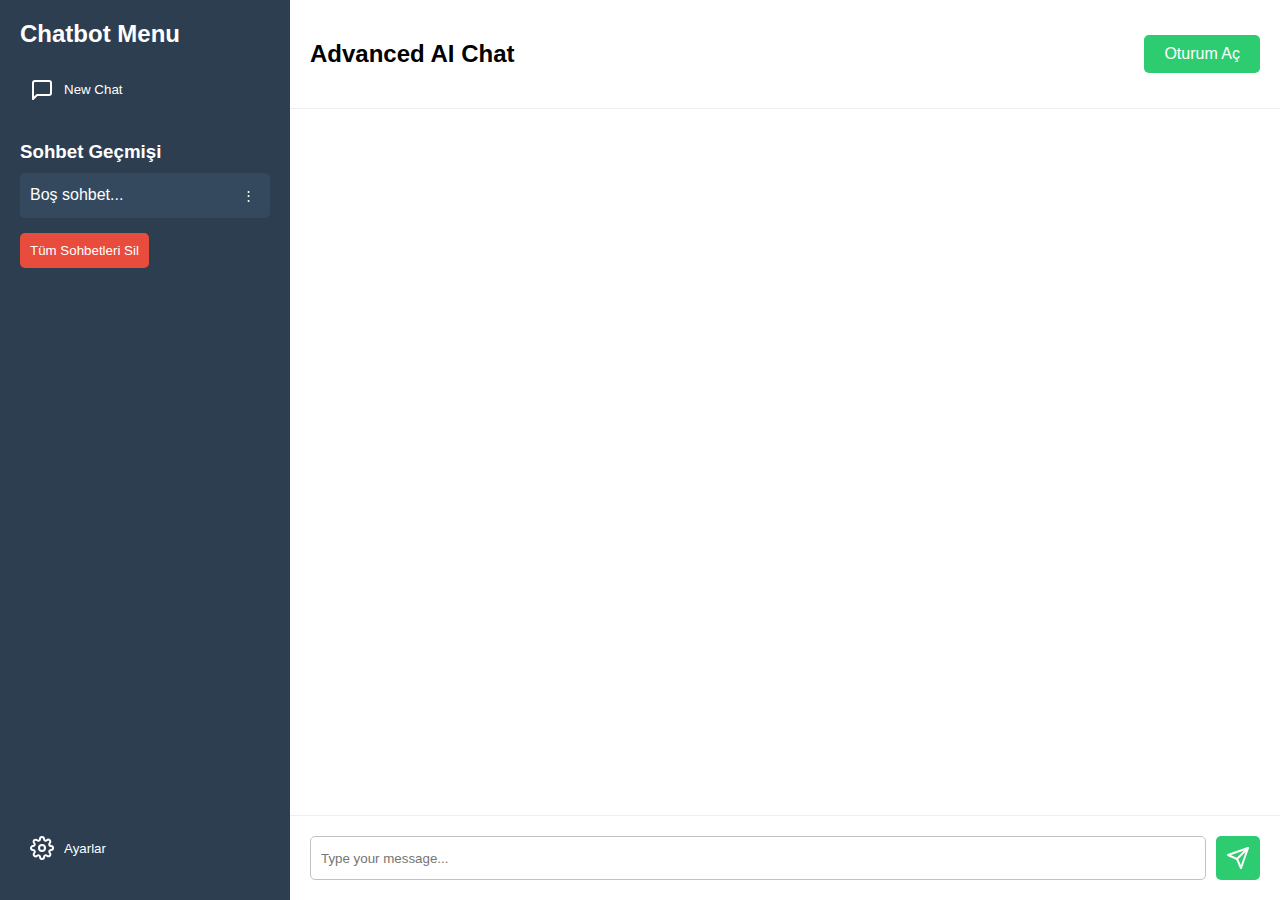
<file: index.html>
<!DOCTYPE html>
<html lang="tr">
<head>
    <meta charset="UTF-8">
    <meta name="viewport" content="width=device-width, initial-scale=1.0">
    <title>Advanced Chatbot</title>
    <link rel="stylesheet" href="styles.css">
</head>
<body>
    <div class="chat-container">
        <!-- Sidebar -->
        <div class="sidebar">
            <h2>Chatbot Menu</h2>
            <button id="newChatBtn" class="menu-button">
                <svg xmlns="http://www.w3.org/2000/svg" width="24" height="24" viewBox="0 0 24 24" fill="none" stroke="currentColor" stroke-width="2" stroke-linecap="round" stroke-linejoin="round"><path d="M21 15a2 2 0 0 1-2 2H7l-4 4V5a2 2 0 0 1 2-2h14a2 2 0 0 1 2 2z"></path></svg>
                New Chat
            </button>
            <div id="chatHistory" class="chat-history">
                <h3>Sohbet Geçmişi</h3>
                <!-- Chat history will be inserted here -->
            </div>
            <button id="settingsBtn" class="menu-button">
                <svg xmlns="http://www.w3.org/2000/svg" width="24" height="24" viewBox="0 0 24 24" fill="none" stroke="currentColor" stroke-width="2" stroke-linecap="round" stroke-linejoin="round"><circle cx="12" cy="12" r="3"></circle><path d="M19.4 15a1.65 1.65 0 0 0 .33 1.82l.06.06a2 2 0 0 1 0 2.83 2 2 0 0 1-2.83 0l-.06-.06a1.65 1.65 0 0 0-1.82-.33 1.65 1.65 0 0 0-1 1.51V21a2 2 0 0 1-2 2 2 2 0 0 1-2-2v-.09A1.65 1.65 0 0 0 9 19.4a1.65 1.65 0 0 0-1.82.33l-.06.06a2 2 0 0 1-2.83 0 2 2 0 0 1 0-2.83l.06-.06a1.65 1.65 0 0 0 .33-1.82 1.65 1.65 0 0 0-1.51-1H3a2 2 0 0 1-2-2 2 2 0 0 1 2-2h.09A1.65 1.65 0 0 0 4.6 9a1.65 1.65 0 0 0-.33-1.82l-.06-.06a2 2 0 0 1 0-2.83 2 2 0 0 1 2.83 0l.06.06a1.65 1.65 0 0 0 1.82.33H9a1.65 1.65 0 0 0 1-1.51V3a2 2 0 0 1 2-2 2 2 0 0 1 2 2v.09a1.65 1.65 0 0 0 1 1.51 1.65 1.65 0 0 0 1.82-.33l.06-.06a2 2 0 0 1 2.83 0 2 2 0 0 1 0 2.83l-.06.06a1.65 1.65 0 0 0-.33 1.82V9a1.65 1.65 0 0 0 1.51 1H21a2 2 0 0 1 2 2 2 2 0 0 1-2 2h-.09a1.65 1.65 0 0 0-1.51 1z"></path></svg>
                Ayarlar
            </button>
        </div>

        <!-- Main Content -->
        <div class="main-content">
            <div class="chat-header">
                <h2>Advanced AI Chat</h2>
                <button id="loginButton" class="login-button">Oturum Aç</button>
            </div>
            
            <div id="chatMessages" class="chat-messages">
                <!-- Messages will be inserted here -->
            </div>

            <div class="chat-input">
                <input type="text" id="userInput" placeholder="Type your message...">
                <button id="sendBtn" class="send-btn">
                    <svg xmlns="http://www.w3.org/2000/svg" width="24" height="24" viewBox="0 0 24 24" fill="none" stroke="currentColor" stroke-width="2" stroke-linecap="round" stroke-linejoin="round"><line x1="22" y1="2" x2="11" y2="13"></line><polygon points="22 2 15 22 11 13 2 9 22 2"></polygon></svg>
                </button>
            </div>
        </div>
    </div>

    <!-- Custom Alert -->
    <div id="customAlert" class="custom-alert">
        <div class="alert-content">
            <p id="alertMessage"></p>
            <div class="alert-buttons">
                <button id="alertConfirm">Tamam</button>
                <button id="alertCancel">İptal</button>
            </div>
        </div>
    </div>

    <!-- Login Modal -->
    <div id="loginModal" class="modal">
        <div class="modal-content">
            <h2>Oturum Aç</h2>
            <input type="text" id="loginEmail" placeholder="E-posta veya Kullanıcı Adı">
            <input type="password" id="loginPassword" placeholder="Şifre">
            <button id="loginSubmit">Oturum Aç</button>
            <button id="googleLogin" class="social-login">Google ile Oturum Aç</button>
            <button id="microsoftLogin" class="social-login">Microsoft ile Oturum Aç</button>
            <button id="githubLogin" class="social-login">GitHub ile Oturum Aç</button>
            <p id="loginError" class="error-message"></p>
            <p class="register-link">Hesabınız yok mu? <a href="#" id="registerLink">Oluşturun</a></p>
        </div>
    </div>

    <!-- Register Modal -->
    <div id="registerModal" class="modal">
        <div calass="modal-content">
            <h2>Hesap Oluştur</h2>
            <input type="text" id="registerUsername" placeholder="Kullanıcı Adı">
            <input type="email" id="registerEmail" placeholder="E-posta">
            <input type="password" id="registerPassword" placeholder="Şifre">
            <button id="registerSubmit">Kayıt Ol</button>
            <button id="googleRegister" class="social-login">Google ile Kayıt Ol</button>
            <button id="microsoftRegister" class="social-login">Microsoft ile Kayıt Ol</button>
            <button id="githubRegister" class="social-login">GitHub ile Kayıt Ol</button>
            <p id="registerError" class="error-message"></p>
        </div>
    </div>

    <script type="module" src="responses.js"></script>
    <script type="module" src="script.js"></script>
</body>
</html>
</file>
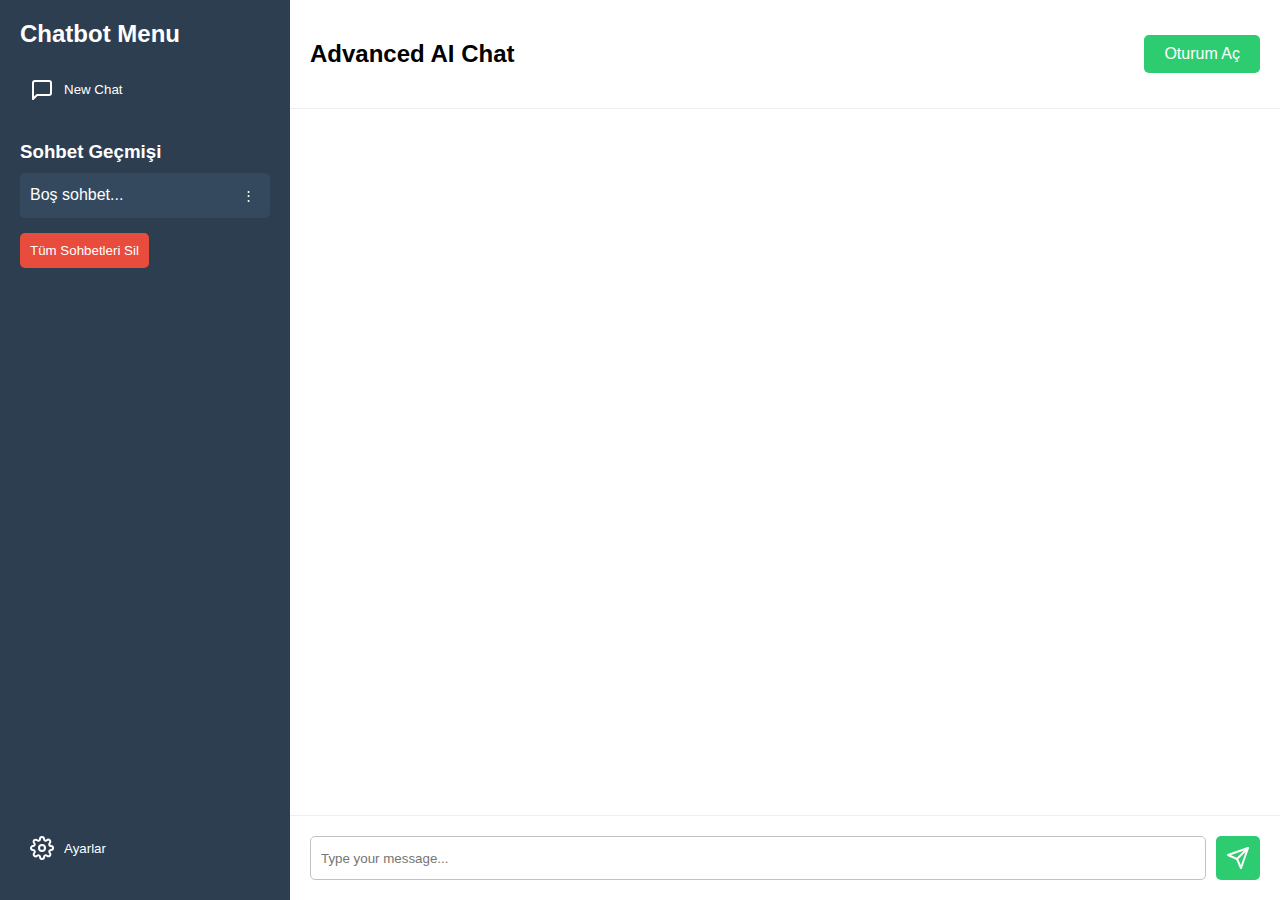
<file: Ai.html>
<!DOCTYPE html>
<html lang="tr">
<head>
    <meta charset="UTF-8">
    <meta name="viewport" content="width=device-width, initial-scale=1.0">
    <title>Advanced Chatbot</title>
    <link rel="stylesheet" href="styles.css">
</head>
<body>
    <div class="chat-container">
        <!-- Sidebar -->
        <div class="sidebar">
            <h2>Chatbot Menu</h2>
            <button id="newChatBtn" class="menu-button">
                <svg xmlns="http://www.w3.org/2000/svg" width="24" height="24" viewBox="0 0 24 24" fill="none" stroke="currentColor" stroke-width="2" stroke-linecap="round" stroke-linejoin="round"><path d="M21 15a2 2 0 0 1-2 2H7l-4 4V5a2 2 0 0 1 2-2h14a2 2 0 0 1 2 2z"></path></svg>
                New Chat
            </button>
            <div id="chatHistory" class="chat-history">
                <h3>Sohbet Geçmişi</h3>
                <!-- Chat history will be inserted here -->
            </div>
            <button id="settingsBtn" class="menu-button">
                <svg xmlns="http://www.w3.org/2000/svg" width="24" height="24" viewBox="0 0 24 24" fill="none" stroke="currentColor" stroke-width="2" stroke-linecap="round" stroke-linejoin="round"><circle cx="12" cy="12" r="3"></circle><path d="M19.4 15a1.65 1.65 0 0 0 .33 1.82l.06.06a2 2 0 0 1 0 2.83 2 2 0 0 1-2.83 0l-.06-.06a1.65 1.65 0 0 0-1.82-.33 1.65 1.65 0 0 0-1 1.51V21a2 2 0 0 1-2 2 2 2 0 0 1-2-2v-.09A1.65 1.65 0 0 0 9 19.4a1.65 1.65 0 0 0-1.82.33l-.06.06a2 2 0 0 1-2.83 0 2 2 0 0 1 0-2.83l.06-.06a1.65 1.65 0 0 0 .33-1.82 1.65 1.65 0 0 0-1.51-1H3a2 2 0 0 1-2-2 2 2 0 0 1 2-2h.09A1.65 1.65 0 0 0 4.6 9a1.65 1.65 0 0 0-.33-1.82l-.06-.06a2 2 0 0 1 0-2.83 2 2 0 0 1 2.83 0l.06.06a1.65 1.65 0 0 0 1.82.33H9a1.65 1.65 0 0 0 1-1.51V3a2 2 0 0 1 2-2 2 2 0 0 1 2 2v.09a1.65 1.65 0 0 0 1 1.51 1.65 1.65 0 0 0 1.82-.33l.06-.06a2 2 0 0 1 2.83 0 2 2 0 0 1 0 2.83l-.06.06a1.65 1.65 0 0 0-.33 1.82V9a1.65 1.65 0 0 0 1.51 1H21a2 2 0 0 1 2 2 2 2 0 0 1-2 2h-.09a1.65 1.65 0 0 0-1.51 1z"></path></svg>
                Ayarlar
            </button>
        </div>

        <!-- Main Content -->
        <div class="main-content">
            <div class="chat-header">
                <h2>Advanced AI Chat</h2>
                <button id="loginButton" class="login-button">Oturum Aç</button>
            </div>
            
            <div id="chatMessages" class="chat-messages">
                <!-- Messages will be inserted here -->
            </div>

            <div class="chat-input">
                <input type="text" id="userInput" placeholder="Type your message...">
                <button id="sendBtn" class="send-btn">
                    <svg xmlns="http://www.w3.org/2000/svg" width="24" height="24" viewBox="0 0 24 24" fill="none" stroke="currentColor" stroke-width="2" stroke-linecap="round" stroke-linejoin="round"><line x1="22" y1="2" x2="11" y2="13"></line><polygon points="22 2 15 22 11 13 2 9 22 2"></polygon></svg>
                </button>
            </div>
        </div>
    </div>

    <!-- Custom Alert -->
    <div id="customAlert" class="custom-alert">
        <div class="alert-content">
            <p id="alertMessage"></p>
            <div class="alert-buttons">
                <button id="alertConfirm">Tamam</button>
                <button id="alertCancel">İptal</button>
            </div>
        </div>
    </div>

    <!-- Login Modal -->
    <div id="loginModal" class="modal">
        <div class="modal-content">
            <h2>Oturum Aç</h2>
            <input type="text" id="loginEmail" placeholder="E-posta veya Kullanıcı Adı">
            <input type="password" id="loginPassword" placeholder="Şifre">
            <button id="loginSubmit">Oturum Aç</button>
            <button id="googleLogin" class="social-login">Google ile Oturum Aç</button>
            <button id="microsoftLogin" class="social-login">Microsoft ile Oturum Aç</button>
            <button id="githubLogin" class="social-login">GitHub ile Oturum Aç</button>
            <p id="loginError" class="error-message"></p>
            <p class="register-link">Hesabınız yok mu? <a href="#" id="registerLink">Oluşturun</a></p>
        </div>
    </div>

    <!-- Register Modal -->
    <div id="registerModal" class="modal">
        <div calass="modal-content">
            <h2>Hesap Oluştur</h2>
            <input type="text" id="registerUsername" placeholder="Kullanıcı Adı">
            <input type="email" id="registerEmail" placeholder="E-posta">
            <input type="password" id="registerPassword" placeholder="Şifre">
            <button id="registerSubmit">Kayıt Ol</button>
            <button id="googleRegister" class="social-login">Google ile Kayıt Ol</button>
            <button id="microsoftRegister" class="social-login">Microsoft ile Kayıt Ol</button>
            <button id="githubRegister" class="social-login">GitHub ile Kayıt Ol</button>
            <p id="registerError" class="error-message"></p>
        </div>
    </div>

    <script type="module" src="responses.js"></script>
    <script type="module" src="script.js"></script>
</body>
</html>
</file>
<file: styles.css>
body {
    font-family: Arial, sans-serif;
    margin: 0;
    padding: 0;
    background-color: #f0f0f0;
}

.chat-container {
    display: flex;
    height: 100vh;
}

.sidebar {
    width: 250px;
    background-color: #2c3e50;
    color: white;
    padding: 20px;
    display: flex;
    flex-direction: column;
}

.sidebar h2 {
    margin-top: 0;
}

.menu-button {
    display: flex;
    align-items: center;
    background-color: transparent;
    color: white;
    border: none;
    padding: 10px;
    margin-bottom: 10px;
    cursor: pointer;
    text-align: left;
}

.menu-button:hover {
    background-color: #34495e;
}

.menu-button svg {
    margin-right: 10px;
}

.chat-history {
    flex-grow: 1;
    overflow-y: auto;
}

.chat-history h3 {
    margin-bottom: 10px;
}

.history-item {
    display: flex;
    align-items: center;
    padding: 10px;
    margin-bottom: 5px;
    background-color: #34495e;
    border-radius: 5px;
    cursor: pointer;
}

.history-item:hover {
    background-color: #2c3e50;
}

.history-item-text {
    flex-grow: 1;
    white-space: nowrap;
    overflow: hidden;
    text-overflow: ellipsis;
    margin-right: 10px;
}

.history-item-menu {
    position: relative;
}

.history-item-menu-button {
    background: none;
    border: none;
    color: white;
    cursor: pointer;
    padding: 5px;
}

.history-item-menu-content {
    display: none;
    position: absolute;
    right: 0;
    background-color: white;
    min-width: 160px;
    box-shadow: 0px 8px 16px 0px rgba(0,0,0,0.2);
    z-index: 1;
    border-radius: 5px;
}

.history-item-menu-content a {
    color: black;
    padding: 12px 16px;
    text-decoration: none;
    display: block;
}

.history-item-menu-content a:hover {
    background-color: #f1f1f1;
}

.main-content {
    flex-grow: 1;
    display: flex;
    flex-direction: column;
    background-color: white;
}

.chat-header {
    padding: 20px;
    border-bottom: 1px solid #ecf0f1;
    display: flex;
    justify-content: space-between;
    align-items: center;
}

.chat-messages {
    flex-grow: 1;
    overflow-y: auto;
    padding: 20px;
    display: flex;
    flex-direction: column;
}

.message {
    max-width: 70%;
    margin-bottom: 10px;
    padding: 10px;
    border-radius: 5px;
    position: relative;
}

.user-message {
    background-color: #3498db;
    color: white;
    align-self: flex-end;
    margin-left: auto;
}

.ai-message {
    background-color: #ecf0f1;
    color: #2c3e50;
}

.message-actions {
    position: absolute;
    top: 5px;
    right: 5px;
    display: none;
}

.message:hover .message-actions {
    display: block;
}

.message-actions button {
    background: none;
    border: none;
    color: inherit;
    cursor: pointer;
    padding: 2px 5px;
    margin-left: 5px;
}

.edited-indicator {
    font-size: 0.8em;
    opacity: 0.7;
    margin-top: 5px;
    display: block;
}

.chat-input {
    display: flex;
    padding: 20px;
    border-top: 1px solid #ecf0f1;
    gap: 10px;
}

#userInput {
    flex-grow: 1;
    padding: 10px;
    border: 1px solid #bdc3c7;
    border-radius: 5px;
}

.send-btn {
    background-color: #2ecc71;
    color: white;
    border: none;
    border-radius: 5px;
    padding: 10px;
    cursor: pointer;
    display: flex;
    align-items: center;
    justify-content: center;
}

.send-btn:hover {
    background-color: #27ae60;
}

.login-button {
    background-color: #2ecc71;
    color: white;
    border: none;
    padding: 10px 20px;
    border-radius: 5px;
    cursor: pointer;
    font-size: 16px;
}

.login-button:hover {
    background-color: #27ae60;
}

.modal {
    display: none;
    position: fixed;
    z-index: 1001;
    left: 0;
    top: 0;
    width: 100%;
    height: 100%;
    background-color: rgba(0,0,0,0.4);
}

.modal-content {
    background-color: #fefefe;
    margin: 15% auto;
    padding: 20px;
    border: 1px solid #888;
    width: 300px;
    border-radius: 5px;
}

.modal-content h2 {
    margin-top: 0;
}

.modal-content input {
    width: 100%;
    padding: 10px;
    margin: 10px 0;
    border: 1px solid #ddd;
    border-radius: 5px;
}

.modal-content button {
    width: 100%;
    padding: 10px;
    margin: 10px 0;
    background-color: #2ecc71;
    color: white;
    border: none;
    border-radius: 5px;
    cursor: pointer;
}

.modal-content button:hover {
    background-color: #27ae60;
}

.social-login {
    display: flex;
    align-items: center;
    justify-content: center;
    gap: 10px;
}

#googleLogin, #googleRegister {
    background-color: #4285F4;
}

#microsoftLogin, #microsoftRegister {
    background-color: #00a4ef;
}

#githubLogin, #githubRegister {
    background-color: #24292e;
}

.custom-alert  {
    display: none;
    position: fixed;
    top: 0;
    left: 0;
    width: 100%;
    height: 100%;
    background-color: rgba(0,0,0,0.5);
    z-index: 1002;
}

.alert-content {
    position: absolute;
    top: 50%;
    left: 50%;
    transform: translate(-50%, -50%);
    background-color: white;
    padding: 20px;
    border-radius: 5px;
    min-width: 300px;
}

.alert-buttons {
    display: flex;
    justify-content: flex-end;
    margin-top: 20px;
    gap: 10px;
}

.alert-buttons button {
    padding: 5px 15px;
    border: none;
    border-radius: 3px;
    cursor: pointer;
}

#alertConfirm {
    background-color: #2ecc71;
    color: white;
}

#alertCancel {
    background-color: #e74c3c;
    color: white;
}

.delete-all-button {
    background-color: #e74c3c;
    color: white;
    border: none;
    padding: 10px;
    border-radius: 5px;
    cursor: pointer;
    margin-top: 10px;
}

.delete-all-button:hover {
    background-color: #c0392b;
}

.message-version {
    margin-top: 5px;
    font-size: 0.9em;
    color: rgba(255,255,255,0.7);
}

.version-controls {
    display: flex;
    align-items: center;
    justify-content: center;
    gap: 10px;
    margin-top: 5px;
}

.version-controls button {
    background: none;
    border: none;
    color: inherit;
    cursor: pointer;
    padding: 2px 5px;
}

.version-number {
    font-size: 0.8em;
}

.register-link {
    margin-top: 10px;
    text-align: center;
}

.register-link a {
    color: #3498db;
    text-decoration: none;
}

.register-link a:hover {
    text-decoration: underline;
}

.error-message {
    color: #e74c3c;
    text-align: center;
    margin-top: 10px;
}
</file>
